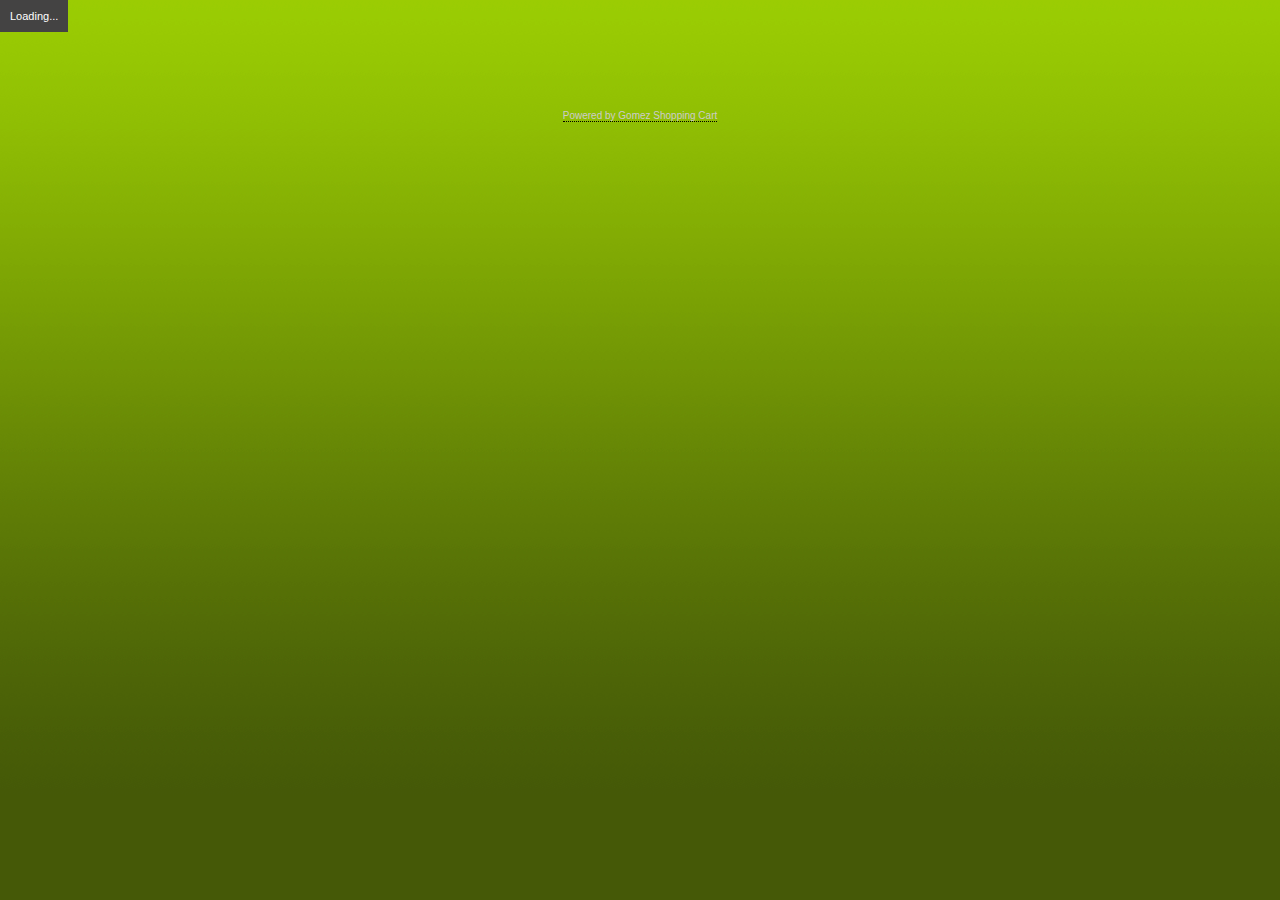
<file: admin/login.html>
<!DOCTYPE html PUBLIC "-//W3C//DTD XHTML 1.0 Transitional//EN" 
"http://www.w3.org/TR/xhtml1/DTD/xhtml1-transitional.dtd">
<html xmlns="http://www.w3.org/1999/xhtml">
<head>
<meta http-equiv="Content-Type" content="text/html; charset=utf-8" />
<title>PHP ajax Login form using Jquery</title>
<script type="text/javascript" src="jquery.js"></script>
<script type="text/javascript" src="login.js"></script>
<link href="login.css" rel="stylesheet" media="all" />
</head>
<body>
<div id="wait"></div>
<div id="wrapper"></div>
<div id="footer">
<a href="http://www.gomezstudio.com/">Powered by Gomez Shopping Cart</a>
</div>
</body>
</html>
</file>
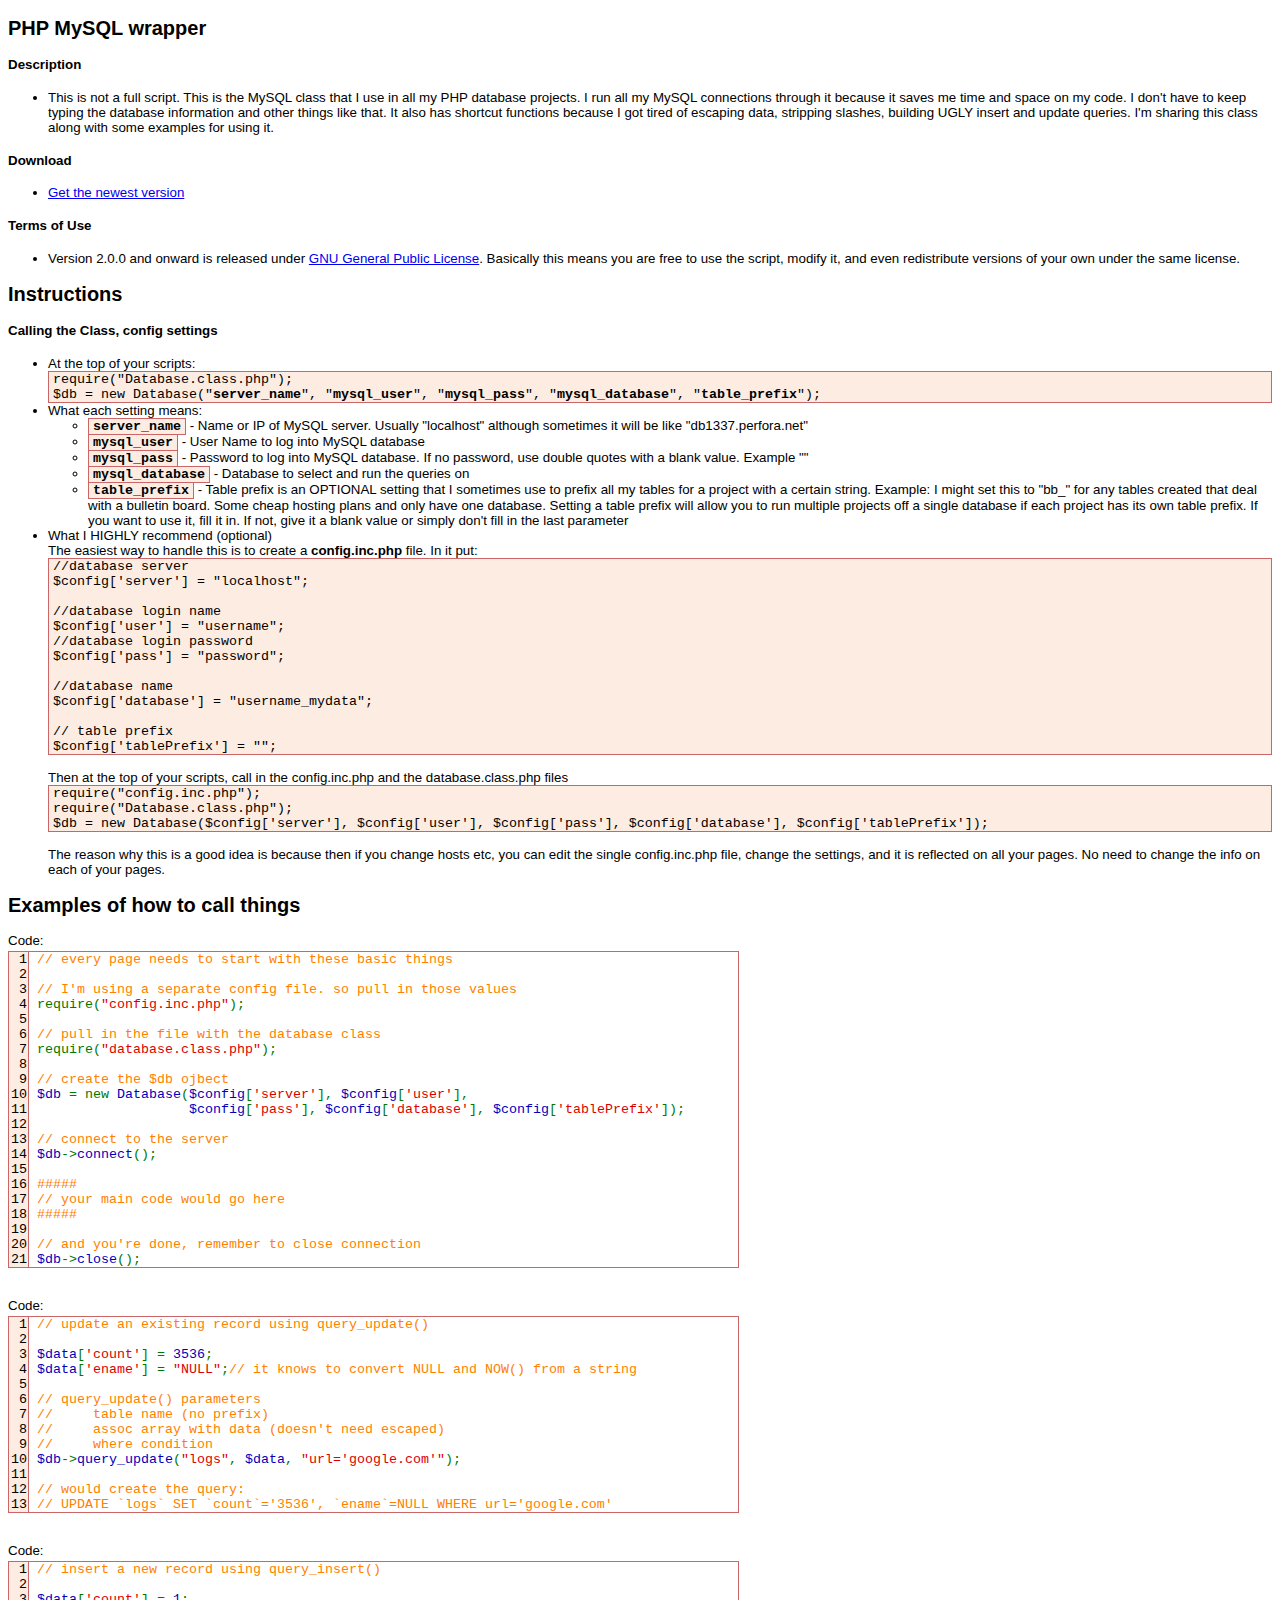
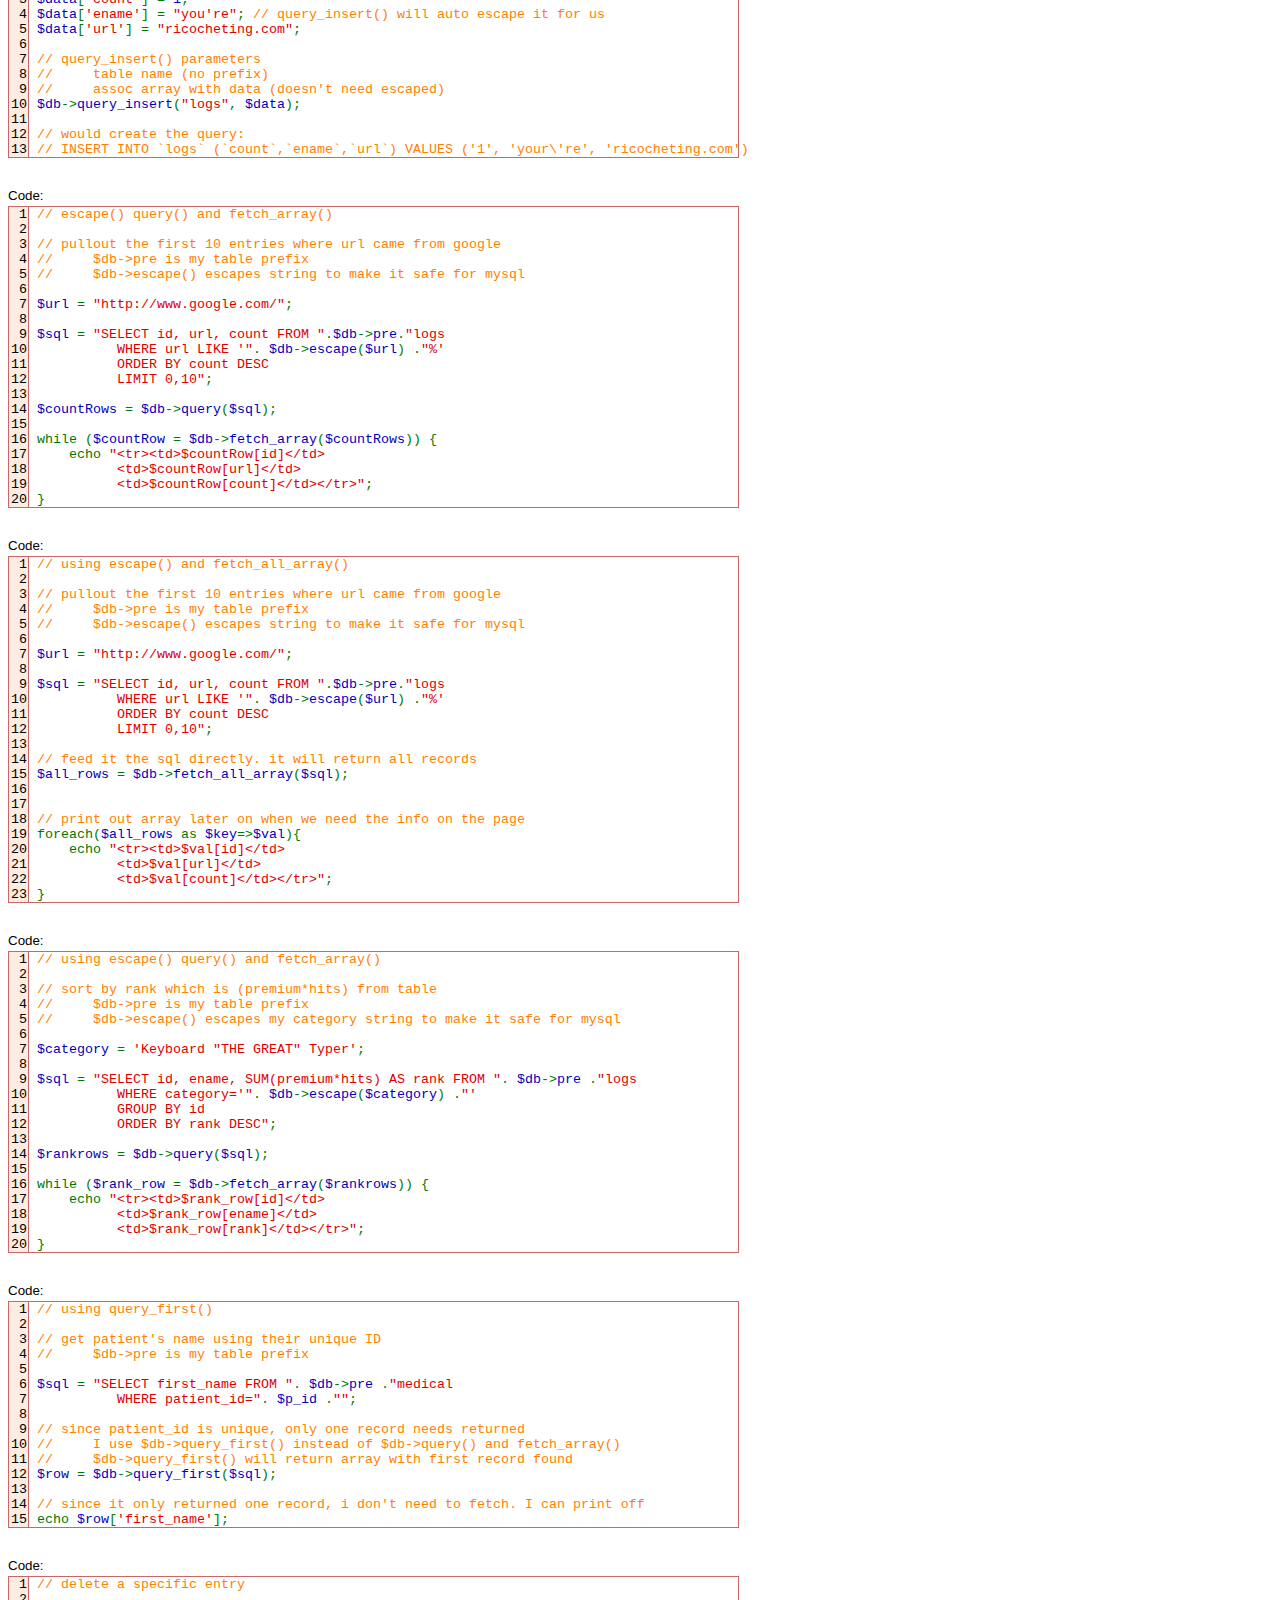
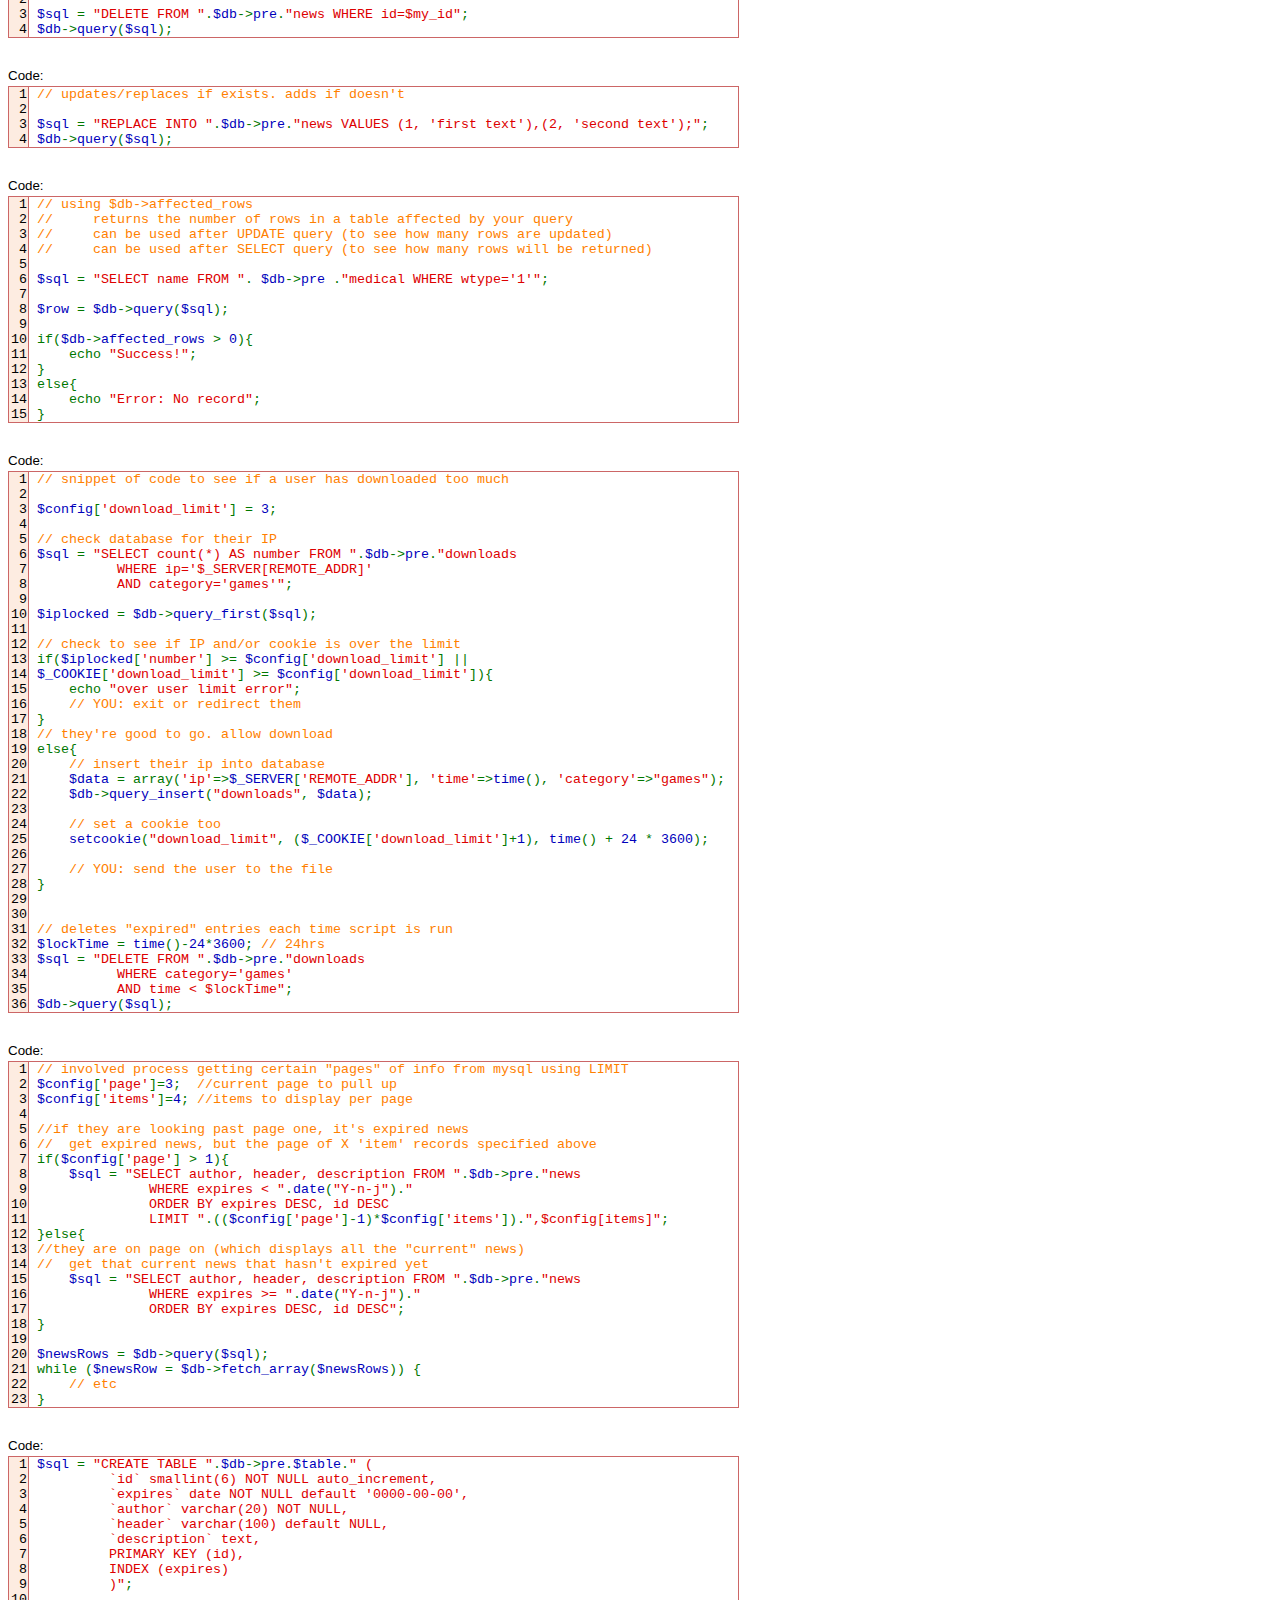
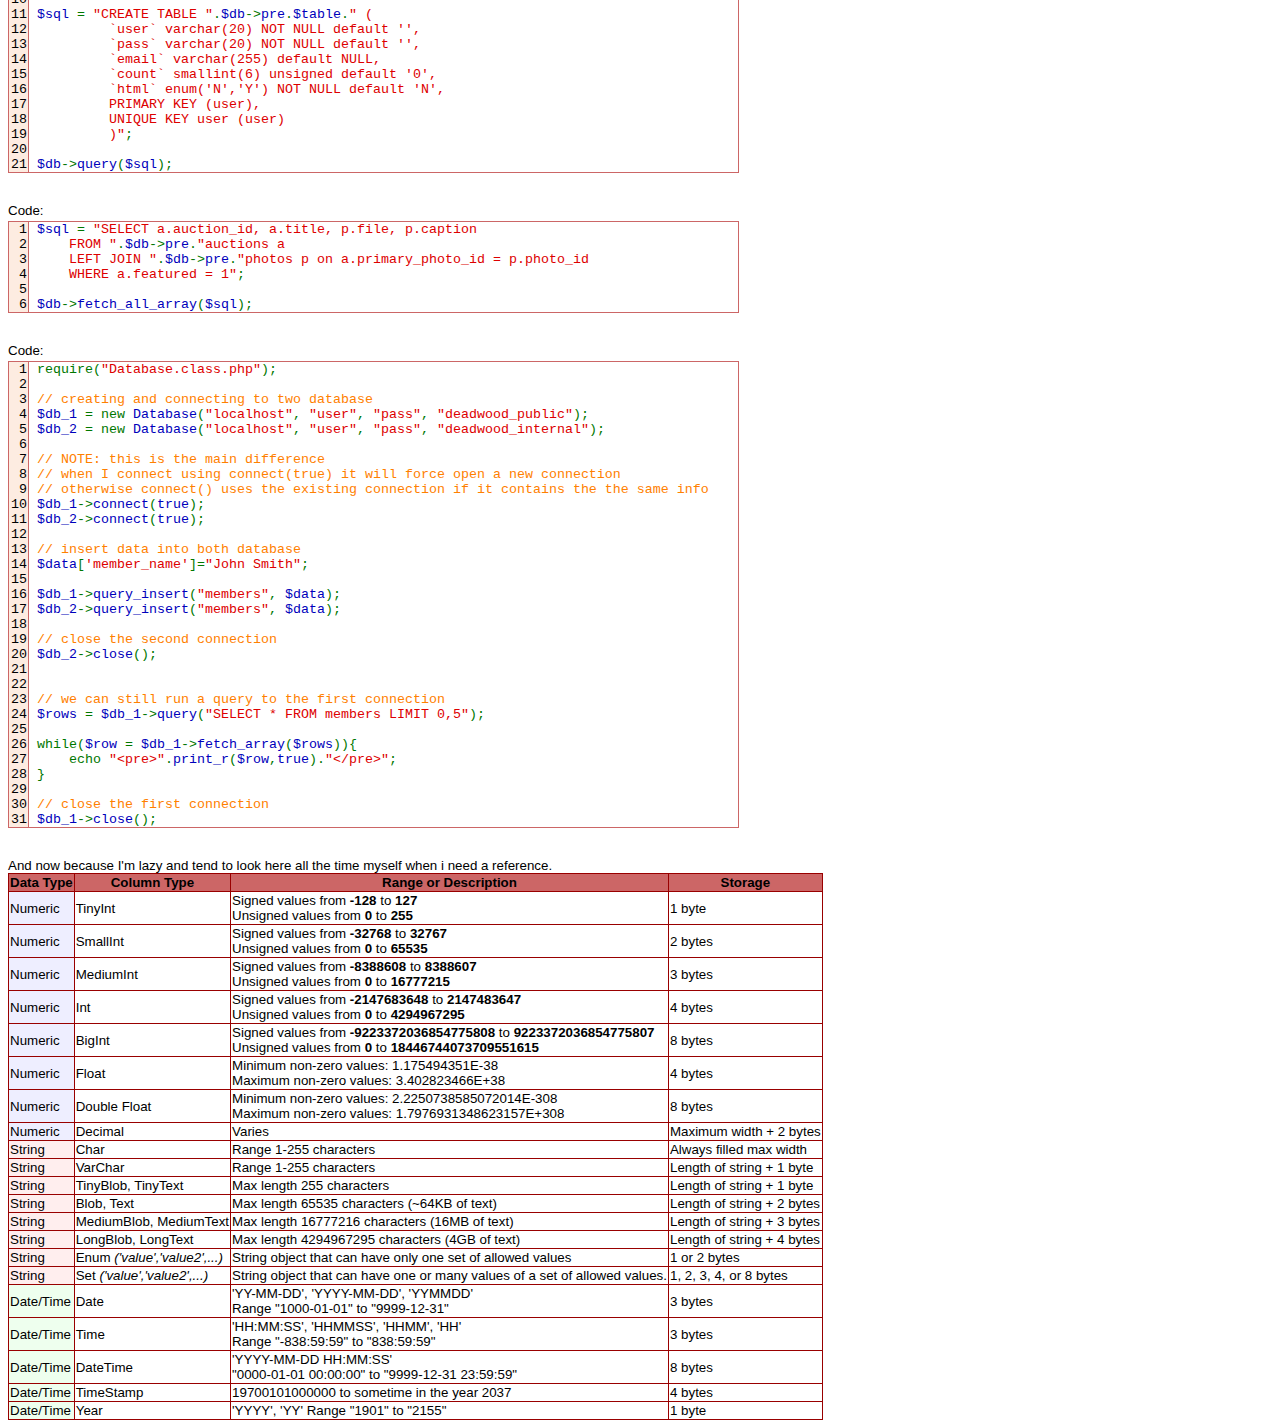
<file: source/examples.html>
<!DOCTYPE html PUBLIC "-//W3C//DTD XHTML 1.0 Transitional//EN" "http://www.w3.org/TR/xhtml1/DTD/xhtml1-transitional.dtd">
<html xmlns="http://www.w3.org/1999/xhtml">
<head>

<title>ricocheting.com - PHP MySQL wrapper</title>


<style type="text/css">
<!-- /* style sheet for easy layout */

body {
	font-size  :  10pt;
    color  :  black;
    font-family  :  verdana, arial, helvetica, san-serif;
    background-color  :  white;
	}

td {
	font-size : 10pt;
	/*border : 1px #eeeeee solid;*/
	}
.debut {
	border : 1px #990000 solid;
	background-color : #cc6666;
	font-weight : bold;
	font-size  :  10pt;
	}

.entry {
	background-color : white;
	border :  1px #990000 solid;
	border-collapse : collapse;
	}


.linenum{
	text-align:right;
	background:#FDECE1;
	border:1px solid #cc6666;
	padding:0px 1px 0px 1px;
	font-family:Courier New, Courier;
	float:left;
	width:17px;
	margin:3px 0px 30px 0px;
	}

.linetext{
	width:700px;
	text-align:left;
	background:white;
	border:1px solid #cc6666;
	border-left:0px;
	padding:0px 1px 0px 8px;
	font-family:Courier New, Courier;
	float:left;
	margin:3px 0px 30px 0px;
	}

code	{/* safari/konq hack */
	font-family:Courier New, Courier;
}

br.clear	{
	clear:both;
}


.code {
	background:#FDECE1;
	border:1px solid #cc6666;
	padding:0px 4px 0px 4px;
	font-family:Courier New, Courier;
	font-size:10pt;
	}

// -->
</style>


</head>
<body>



<div class="pageMain">
<!-- START main content -->
<h2 class="shout">PHP MySQL wrapper</h2>


<a name="description"><h4>Description</h4></a>
<ul class="nospace">
	<li>This is not a full script. This is the MySQL class that I use in all my PHP database projects. I run all my MySQL connections through it because it saves me time and space on my code. I don't have to keep typing the database information and other things like that. It also has shortcut functions because I got tired of escaping data, stripping slashes, building UGLY insert and update queries. I'm sharing this class along with some examples for using it.</li>
</ul>



<a name="files"><h4>Download</h4></a>
<ul>
	<li><a href="http://www.ricocheting.com/scripts/php_mysql_wrapper.php">Get the newest version</a></li>
</ul>


<a name="terms"><h4>Terms of Use</h4></a>
<ul>
	<li>Version 2.0.0 and onward is released under <a href="http://www.gnu.org/licenses/">GNU General Public License</a>. Basically this means you are free to use the script, modify it, and even redistribute versions of your own under the same license.</li>
</ul>


<h2>Instructions</h2>


<a name="settings"><h4>Calling the Class, config settings</h4></a>
<ul>
	<li>At the top of your scripts:


<div class="code">
require("Database.class.php");<br>
$db = new Database("<b>server_name</b>", "<b>mysql_user</b>", "<b>mysql_pass</b>", "<b>mysql_database</b>", "<b>table_prefix</b>");
</div>

	</li>

	<li>What each setting means:<br>
		<ul class="nospace">
		<li><b class="code">server_name</b> - Name or IP of MySQL server. Usually "localhost" although sometimes it will be like "db1337.perfora.net"</li>
		<li><b class="code">mysql_user</b> - User Name to log into MySQL database</li>
		<li><b class="code">mysql_pass</b> - Password to log into MySQL database. If no password, use double quotes with a blank value. Example ""</li>

		<li><b class="code">mysql_database</b> - Database to select and run the queries on</li>
		<li><b class="code">table_prefix</b> - Table prefix is an OPTIONAL setting that I sometimes use to prefix all my tables for a project with a certain string. Example: I might set this to "bb_" for any tables created that deal with a bulletin board. Some cheap hosting plans and only have one database. Setting a table prefix will allow you to run multiple projects off a single database if each project has its own table prefix. If you want to use it, fill it in. If not, give it a blank value or simply don't fill in the last parameter</li>
		</ul>

	
	</li>
	<li>What I HIGHLY recommend (optional)<br>

		The easiest way to handle this is to create a <b>config.inc.php</b> file. In it put:
		<div class="code">//database server<br>
		$config['server'] = "localhost";<br><br>

		//database login name<br>
		$config['user'] = "username";<br>

		//database login password<br>
		$config['pass'] = "password";<br><br>

		//database name<br>
		$config['database'] = "username_mydata";<br><br>

		// table prefix<br>

		$config['tablePrefix'] = "";<br>
		</div><br>

		Then at the top of your scripts, call in the config.inc.php and the database.class.php files
		<div class="code">
		require("config.inc.php");<br>
		require("Database.class.php");<br>
		$db =  new Database($config['server'], $config['user'], $config['pass'], $config['database'], $config['tablePrefix']);<br>

		</div><br>

		The reason why this is a good idea is because then if you change hosts etc, you can edit the single config.inc.php file, change the settings, and it is reflected on all your pages. No need to change the info on each of your pages.


	</li>
</ul>


<h2>Examples of how to call things</h2>


Code:</br><div class="linenum">1<br />2<br />3<br />4<br />5<br />6<br />7<br />8<br />9<br />10<br />11<br />12<br />13<br />14<br />15<br />16<br />17<br />18<br />19<br />20<br />21<br /></div>

<div class="linetext"><code><span style="color: #000000">
<span style="color: #0000BB"></span><span style="color: #FF8000">//&nbsp;every&nbsp;page&nbsp;needs&nbsp;to&nbsp;start&nbsp;with&nbsp;these&nbsp;basic&nbsp;things
<br />
<br />//&nbsp;I'm&nbsp;using&nbsp;a&nbsp;separate&nbsp;config&nbsp;file.&nbsp;so&nbsp;pull&nbsp;in&nbsp;those&nbsp;values

<br /></span><span style="color: #007700">require(</span><span style="color: #DD0000">"config.inc.php"</span><span style="color: #007700">);
<br />
<br /></span><span style="color: #FF8000">//&nbsp;pull&nbsp;in&nbsp;the&nbsp;file&nbsp;with&nbsp;the&nbsp;database&nbsp;class
<br /></span><span style="color: #007700">require(</span><span style="color: #DD0000">"database.class.php"</span><span style="color: #007700">);
<br />

<br /></span><span style="color: #FF8000">//&nbsp;create&nbsp;the&nbsp;$db&nbsp;ojbect
<br /></span><span style="color: #0000BB">$db&nbsp;</span><span style="color: #007700">=&nbsp;new&nbsp;</span><span style="color: #0000BB">Database</span><span style="color: #007700">(</span><span style="color: #0000BB">$config</span><span style="color: #007700">[</span><span style="color: #DD0000">'server'</span><span style="color: #007700">],&nbsp;</span><span style="color: #0000BB">$config</span><span style="color: #007700">[</span><span style="color: #DD0000">'user'</span><span style="color: #007700">],&nbsp;

<br />&nbsp;&nbsp;&nbsp;&nbsp;&nbsp;&nbsp;&nbsp;&nbsp;&nbsp;&nbsp;&nbsp;&nbsp;&nbsp;&nbsp;&nbsp;&nbsp;&nbsp;&nbsp;&nbsp;</span><span style="color: #0000BB">$config</span><span style="color: #007700">[</span><span style="color: #DD0000">'pass'</span><span style="color: #007700">],&nbsp;</span><span style="color: #0000BB">$config</span><span style="color: #007700">[</span><span style="color: #DD0000">'database'</span><span style="color: #007700">],&nbsp;</span><span style="color: #0000BB">$config</span><span style="color: #007700">[</span><span style="color: #DD0000">'tablePrefix'</span><span style="color: #007700">]);
<br />
<br /></span><span style="color: #FF8000">//&nbsp;connect&nbsp;to&nbsp;the&nbsp;server

<br /></span><span style="color: #0000BB">$db</span><span style="color: #007700">-&gt;</span><span style="color: #0000BB">connect</span><span style="color: #007700">();
<br />
<br /></span><span style="color: #FF8000">#####
<br />//&nbsp;your&nbsp;main&nbsp;code&nbsp;would&nbsp;go&nbsp;here
<br />#####
<br />
<br />//&nbsp;and&nbsp;you're&nbsp;done,&nbsp;remember&nbsp;to&nbsp;close&nbsp;connection

<br /></span><span style="color: #0000BB">$db</span><span style="color: #007700">-&gt;</span><span style="color: #0000BB">close</span><span style="color: #007700">();</span>
</span>
</code></div>
<br class="clear" />

Code:</br><div class="linenum">1<br />2<br />3<br />4<br />5<br />6<br />7<br />8<br />9<br />10<br />11<br />12<br />13<br /></div>

<div class="linetext"><code><span style="color: #000000">
<span style="color: #0000BB"></span><span style="color: #FF8000">//&nbsp;update&nbsp;an&nbsp;existing&nbsp;record&nbsp;using&nbsp;query_update()
<br />
<br /></span><span style="color: #0000BB">$data</span><span style="color: #007700">[</span><span style="color: #DD0000">'count'</span><span style="color: #007700">]&nbsp;=&nbsp;</span><span style="color: #0000BB">3536</span><span style="color: #007700">;
<br /></span><span style="color: #0000BB">$data</span><span style="color: #007700">[</span><span style="color: #DD0000">'ename'</span><span style="color: #007700">]&nbsp;=&nbsp;</span><span style="color: #DD0000">"NULL"</span><span style="color: #007700">;</span><span style="color: #FF8000">//&nbsp;it&nbsp;knows&nbsp;to&nbsp;convert&nbsp;NULL&nbsp;and&nbsp;NOW()&nbsp;from&nbsp;a&nbsp;string

<br />
<br />//&nbsp;query_update()&nbsp;parameters
<br />//&nbsp;&nbsp;&nbsp;&nbsp;&nbsp;table&nbsp;name&nbsp;(no&nbsp;prefix)
<br />//&nbsp;&nbsp;&nbsp;&nbsp;&nbsp;assoc&nbsp;array&nbsp;with&nbsp;data&nbsp;(doesn't&nbsp;need&nbsp;escaped)

<br />//&nbsp;&nbsp;&nbsp;&nbsp;&nbsp;where&nbsp;condition
<br /></span><span style="color: #0000BB">$db</span><span style="color: #007700">-&gt;</span><span style="color: #0000BB">query_update</span><span style="color: #007700">(</span><span style="color: #DD0000">"logs"</span><span style="color: #007700">,&nbsp;</span><span style="color: #0000BB">$data</span><span style="color: #007700">,&nbsp;</span><span style="color: #DD0000">"url='google.com'"</span><span style="color: #007700">);
<br />
<br /></span><span style="color: #FF8000">//&nbsp;would&nbsp;create&nbsp;the&nbsp;query:

<br />//&nbsp;UPDATE&nbsp;`logs`&nbsp;SET&nbsp;`count`='3536',&nbsp;`ename`=NULL&nbsp;WHERE&nbsp;url='google.com'</span>
</span>
</code></div>
<br class="clear" />

Code:</br><div class="linenum">1<br />2<br />3<br />4<br />5<br />6<br />7<br />8<br />9<br />10<br />11<br />12<br />13<br /></div>

<div class="linetext"><code><span style="color: #000000">
<span style="color: #0000BB"></span><span style="color: #FF8000">//&nbsp;insert&nbsp;a&nbsp;new&nbsp;record&nbsp;using&nbsp;query_insert()
<br />
<br /></span><span style="color: #0000BB">$data</span><span style="color: #007700">[</span><span style="color: #DD0000">'count'</span><span style="color: #007700">]&nbsp;=&nbsp;</span><span style="color: #0000BB">1</span><span style="color: #007700">;
<br /></span><span style="color: #0000BB">$data</span><span style="color: #007700">[</span><span style="color: #DD0000">'ename'</span><span style="color: #007700">]&nbsp;=&nbsp;</span><span style="color: #DD0000">"you're"</span><span style="color: #007700">;&nbsp;</span><span style="color: #FF8000">//&nbsp;query_insert()&nbsp;will&nbsp;auto&nbsp;escape&nbsp;it&nbsp;for&nbsp;us

<br /></span><span style="color: #0000BB">$data</span><span style="color: #007700">[</span><span style="color: #DD0000">'url'</span><span style="color: #007700">]&nbsp;=&nbsp;</span><span style="color: #DD0000">"ricocheting.com"</span><span style="color: #007700">;
<br />
<br /></span><span style="color: #FF8000">//&nbsp;query_insert()&nbsp;parameters
<br />//&nbsp;&nbsp;&nbsp;&nbsp;&nbsp;table&nbsp;name&nbsp;(no&nbsp;prefix)
<br />//&nbsp;&nbsp;&nbsp;&nbsp;&nbsp;assoc&nbsp;array&nbsp;with&nbsp;data&nbsp;(doesn't&nbsp;need&nbsp;escaped)

<br /></span><span style="color: #0000BB">$db</span><span style="color: #007700">-&gt;</span><span style="color: #0000BB">query_insert</span><span style="color: #007700">(</span><span style="color: #DD0000">"logs"</span><span style="color: #007700">,&nbsp;</span><span style="color: #0000BB">$data</span><span style="color: #007700">);
<br />
<br /></span><span style="color: #FF8000">//&nbsp;would&nbsp;create&nbsp;the&nbsp;query:
<br />//&nbsp;INSERT&nbsp;INTO&nbsp;`logs`&nbsp;(`count`,`ename`,`url`)&nbsp;VALUES&nbsp;('1',&nbsp;'your\'re',&nbsp;'ricocheting.com')</span>

</span>
</code></div>
<br class="clear" />

Code:</br><div class="linenum">1<br />2<br />3<br />4<br />5<br />6<br />7<br />8<br />9<br />10<br />11<br />12<br />13<br />14<br />15<br />16<br />17<br />18<br />19<br />20<br /></div>

<div class="linetext"><code><span style="color: #000000">
<span style="color: #0000BB"></span><span style="color: #FF8000">//&nbsp;escape()&nbsp;query()&nbsp;and&nbsp;fetch_array()
<br />
<br />//&nbsp;pullout&nbsp;the&nbsp;first&nbsp;10&nbsp;entries&nbsp;where&nbsp;url&nbsp;came&nbsp;from&nbsp;google

<br />//&nbsp;&nbsp;&nbsp;&nbsp;&nbsp;$db-&gt;pre&nbsp;is&nbsp;my&nbsp;table&nbsp;prefix
<br />//&nbsp;&nbsp;&nbsp;&nbsp;&nbsp;$db-&gt;escape()&nbsp;escapes&nbsp;string&nbsp;to&nbsp;make&nbsp;it&nbsp;safe&nbsp;for&nbsp;mysql

<br />
<br /></span><span style="color: #0000BB">$url&nbsp;</span><span style="color: #007700">=&nbsp;</span><span style="color: #DD0000">"http://www.google.com/"</span><span style="color: #007700">;
<br />
<br /></span><span style="color: #0000BB">$sql&nbsp;</span><span style="color: #007700">=&nbsp;</span><span style="color: #DD0000">"SELECT&nbsp;id,&nbsp;url,&nbsp;count&nbsp;FROM&nbsp;"</span><span style="color: #007700">.</span><span style="color: #0000BB">$db</span><span style="color: #007700">-&gt;</span><span style="color: #0000BB">pre</span><span style="color: #007700">.</span><span style="color: #DD0000">"logs

<br />&nbsp;&nbsp;&nbsp;&nbsp;&nbsp;&nbsp;&nbsp;&nbsp;&nbsp;&nbsp;WHERE&nbsp;url&nbsp;LIKE&nbsp;'"</span><span style="color: #007700">.&nbsp;</span><span style="color: #0000BB">$db</span><span style="color: #007700">-&gt;</span><span style="color: #0000BB">escape</span><span style="color: #007700">(</span><span style="color: #0000BB">$url</span><span style="color: #007700">)&nbsp;.</span><span style="color: #DD0000">"%'
<br />&nbsp;&nbsp;&nbsp;&nbsp;&nbsp;&nbsp;&nbsp;&nbsp;&nbsp;&nbsp;ORDER&nbsp;BY&nbsp;count&nbsp;DESC

<br />&nbsp;&nbsp;&nbsp;&nbsp;&nbsp;&nbsp;&nbsp;&nbsp;&nbsp;&nbsp;LIMIT&nbsp;0,10"</span><span style="color: #007700">;
<br />
<br /></span><span style="color: #0000BB">$countRows&nbsp;</span><span style="color: #007700">=&nbsp;</span><span style="color: #0000BB">$db</span><span style="color: #007700">-&gt;</span><span style="color: #0000BB">query</span><span style="color: #007700">(</span><span style="color: #0000BB">$sql</span><span style="color: #007700">);
<br />
<br />while&nbsp;(</span><span style="color: #0000BB">$countRow&nbsp;</span><span style="color: #007700">=&nbsp;</span><span style="color: #0000BB">$db</span><span style="color: #007700">-&gt;</span><span style="color: #0000BB">fetch_array</span><span style="color: #007700">(</span><span style="color: #0000BB">$countRows</span><span style="color: #007700">))&nbsp;{

<br />&nbsp;&nbsp;&nbsp;&nbsp;echo&nbsp;</span><span style="color: #DD0000">"&lt;tr&gt;&lt;td&gt;$countRow[id]&lt;/td&gt;
<br />&nbsp;&nbsp;&nbsp;&nbsp;&nbsp;&nbsp;&nbsp;&nbsp;&nbsp;&nbsp;&lt;td&gt;$countRow[url]&lt;/td&gt;
<br />&nbsp;&nbsp;&nbsp;&nbsp;&nbsp;&nbsp;&nbsp;&nbsp;&nbsp;&nbsp;&lt;td&gt;$countRow[count]&lt;/td&gt;&lt;/tr&gt;"</span><span style="color: #007700">;

<br />}</span>
</span>
</code></div>
<br class="clear" />

Code:</br><div class="linenum">1<br />2<br />3<br />4<br />5<br />6<br />7<br />8<br />9<br />10<br />11<br />12<br />13<br />14<br />15<br />16<br />17<br />18<br />19<br />20<br />21<br />22<br />23<br /></div>

<div class="linetext"><code><span style="color: #000000">
<span style="color: #0000BB"></span><span style="color: #FF8000">//&nbsp;using&nbsp;escape()&nbsp;and&nbsp;fetch_all_array()
<br />
<br />//&nbsp;pullout&nbsp;the&nbsp;first&nbsp;10&nbsp;entries&nbsp;where&nbsp;url&nbsp;came&nbsp;from&nbsp;google

<br />//&nbsp;&nbsp;&nbsp;&nbsp;&nbsp;$db-&gt;pre&nbsp;is&nbsp;my&nbsp;table&nbsp;prefix
<br />//&nbsp;&nbsp;&nbsp;&nbsp;&nbsp;$db-&gt;escape()&nbsp;escapes&nbsp;string&nbsp;to&nbsp;make&nbsp;it&nbsp;safe&nbsp;for&nbsp;mysql

<br />
<br /></span><span style="color: #0000BB">$url&nbsp;</span><span style="color: #007700">=&nbsp;</span><span style="color: #DD0000">"http://www.google.com/"</span><span style="color: #007700">;
<br />
<br /></span><span style="color: #0000BB">$sql&nbsp;</span><span style="color: #007700">=&nbsp;</span><span style="color: #DD0000">"SELECT&nbsp;id,&nbsp;url,&nbsp;count&nbsp;FROM&nbsp;"</span><span style="color: #007700">.</span><span style="color: #0000BB">$db</span><span style="color: #007700">-&gt;</span><span style="color: #0000BB">pre</span><span style="color: #007700">.</span><span style="color: #DD0000">"logs

<br />&nbsp;&nbsp;&nbsp;&nbsp;&nbsp;&nbsp;&nbsp;&nbsp;&nbsp;&nbsp;WHERE&nbsp;url&nbsp;LIKE&nbsp;'"</span><span style="color: #007700">.&nbsp;</span><span style="color: #0000BB">$db</span><span style="color: #007700">-&gt;</span><span style="color: #0000BB">escape</span><span style="color: #007700">(</span><span style="color: #0000BB">$url</span><span style="color: #007700">)&nbsp;.</span><span style="color: #DD0000">"%'
<br />&nbsp;&nbsp;&nbsp;&nbsp;&nbsp;&nbsp;&nbsp;&nbsp;&nbsp;&nbsp;ORDER&nbsp;BY&nbsp;count&nbsp;DESC

<br />&nbsp;&nbsp;&nbsp;&nbsp;&nbsp;&nbsp;&nbsp;&nbsp;&nbsp;&nbsp;LIMIT&nbsp;0,10"</span><span style="color: #007700">;
<br />
<br /></span><span style="color: #FF8000">//&nbsp;feed&nbsp;it&nbsp;the&nbsp;sql&nbsp;directly.&nbsp;it&nbsp;will&nbsp;return&nbsp;all&nbsp;records
<br /></span><span style="color: #0000BB">$all_rows&nbsp;</span><span style="color: #007700">=&nbsp;</span><span style="color: #0000BB">$db</span><span style="color: #007700">-&gt;</span><span style="color: #0000BB">fetch_all_array</span><span style="color: #007700">(</span><span style="color: #0000BB">$sql</span><span style="color: #007700">);

<br />
<br />
<br /></span><span style="color: #FF8000">//&nbsp;print&nbsp;out&nbsp;array&nbsp;later&nbsp;on&nbsp;when&nbsp;we&nbsp;need&nbsp;the&nbsp;info&nbsp;on&nbsp;the&nbsp;page
<br /></span><span style="color: #007700">foreach(</span><span style="color: #0000BB">$all_rows&nbsp;</span><span style="color: #007700">as&nbsp;</span><span style="color: #0000BB">$key</span><span style="color: #007700">=&gt;</span><span style="color: #0000BB">$val</span><span style="color: #007700">){

<br />&nbsp;&nbsp;&nbsp;&nbsp;echo&nbsp;</span><span style="color: #DD0000">"&lt;tr&gt;&lt;td&gt;$val[id]&lt;/td&gt;
<br />&nbsp;&nbsp;&nbsp;&nbsp;&nbsp;&nbsp;&nbsp;&nbsp;&nbsp;&nbsp;&lt;td&gt;$val[url]&lt;/td&gt;
<br />&nbsp;&nbsp;&nbsp;&nbsp;&nbsp;&nbsp;&nbsp;&nbsp;&nbsp;&nbsp;&lt;td&gt;$val[count]&lt;/td&gt;&lt;/tr&gt;"</span><span style="color: #007700">;

<br />}</span>
</span>
</code></div>
<br class="clear" />

Code:</br><div class="linenum">1<br />2<br />3<br />4<br />5<br />6<br />7<br />8<br />9<br />10<br />11<br />12<br />13<br />14<br />15<br />16<br />17<br />18<br />19<br />20<br /></div>

<div class="linetext"><code><span style="color: #000000">
<span style="color: #0000BB"></span><span style="color: #FF8000">//&nbsp;using&nbsp;escape()&nbsp;query()&nbsp;and&nbsp;fetch_array()
<br />
<br />//&nbsp;sort&nbsp;by&nbsp;rank&nbsp;which&nbsp;is&nbsp;(premium*hits)&nbsp;from&nbsp;table

<br />//&nbsp;&nbsp;&nbsp;&nbsp;&nbsp;$db-&gt;pre&nbsp;is&nbsp;my&nbsp;table&nbsp;prefix
<br />//&nbsp;&nbsp;&nbsp;&nbsp;&nbsp;$db-&gt;escape()&nbsp;escapes&nbsp;my&nbsp;category&nbsp;string&nbsp;to&nbsp;make&nbsp;it&nbsp;safe&nbsp;for&nbsp;mysql

<br />
<br /></span><span style="color: #0000BB">$category&nbsp;</span><span style="color: #007700">=&nbsp;</span><span style="color: #DD0000">'Keyboard&nbsp;"THE&nbsp;GREAT"&nbsp;Typer'</span><span style="color: #007700">;
<br />
<br /></span><span style="color: #0000BB">$sql&nbsp;</span><span style="color: #007700">=&nbsp;</span><span style="color: #DD0000">"SELECT&nbsp;id,&nbsp;ename,&nbsp;SUM(premium*hits)&nbsp;AS&nbsp;rank&nbsp;FROM&nbsp;"</span><span style="color: #007700">.&nbsp;</span><span style="color: #0000BB">$db</span><span style="color: #007700">-&gt;</span><span style="color: #0000BB">pre&nbsp;</span><span style="color: #007700">.</span><span style="color: #DD0000">"logs

<br />&nbsp;&nbsp;&nbsp;&nbsp;&nbsp;&nbsp;&nbsp;&nbsp;&nbsp;&nbsp;WHERE&nbsp;category='"</span><span style="color: #007700">.&nbsp;</span><span style="color: #0000BB">$db</span><span style="color: #007700">-&gt;</span><span style="color: #0000BB">escape</span><span style="color: #007700">(</span><span style="color: #0000BB">$category</span><span style="color: #007700">)&nbsp;.</span><span style="color: #DD0000">"'&nbsp;
<br />&nbsp;&nbsp;&nbsp;&nbsp;&nbsp;&nbsp;&nbsp;&nbsp;&nbsp;&nbsp;GROUP&nbsp;BY&nbsp;id&nbsp;
<br />&nbsp;&nbsp;&nbsp;&nbsp;&nbsp;&nbsp;&nbsp;&nbsp;&nbsp;&nbsp;ORDER&nbsp;BY&nbsp;rank&nbsp;DESC"</span><span style="color: #007700">;

<br />
<br /></span><span style="color: #0000BB">$rankrows&nbsp;</span><span style="color: #007700">=&nbsp;</span><span style="color: #0000BB">$db</span><span style="color: #007700">-&gt;</span><span style="color: #0000BB">query</span><span style="color: #007700">(</span><span style="color: #0000BB">$sql</span><span style="color: #007700">);
<br />
<br />while&nbsp;(</span><span style="color: #0000BB">$rank_row&nbsp;</span><span style="color: #007700">=&nbsp;</span><span style="color: #0000BB">$db</span><span style="color: #007700">-&gt;</span><span style="color: #0000BB">fetch_array</span><span style="color: #007700">(</span><span style="color: #0000BB">$rankrows</span><span style="color: #007700">))&nbsp;{

<br />&nbsp;&nbsp;&nbsp;&nbsp;echo&nbsp;</span><span style="color: #DD0000">"&lt;tr&gt;&lt;td&gt;$rank_row[id]&lt;/td&gt;
<br />&nbsp;&nbsp;&nbsp;&nbsp;&nbsp;&nbsp;&nbsp;&nbsp;&nbsp;&nbsp;&lt;td&gt;$rank_row[ename]&lt;/td&gt;
<br />&nbsp;&nbsp;&nbsp;&nbsp;&nbsp;&nbsp;&nbsp;&nbsp;&nbsp;&nbsp;&lt;td&gt;$rank_row[rank]&lt;/td&gt;&lt;/tr&gt;"</span><span style="color: #007700">;

<br />}</span>
</span>
</code></div>
<br class="clear" />

Code:</br><div class="linenum">1<br />2<br />3<br />4<br />5<br />6<br />7<br />8<br />9<br />10<br />11<br />12<br />13<br />14<br />15<br /></div>

<div class="linetext"><code><span style="color: #000000">
<span style="color: #0000BB"></span><span style="color: #FF8000">//&nbsp;using&nbsp;query_first()&nbsp;
<br />
<br />//&nbsp;get&nbsp;patient's&nbsp;name&nbsp;using&nbsp;their&nbsp;unique&nbsp;ID
<br />//&nbsp;&nbsp;&nbsp;&nbsp;&nbsp;$db-&gt;pre&nbsp;is&nbsp;my&nbsp;table&nbsp;prefix

<br />
<br /></span><span style="color: #0000BB">$sql&nbsp;</span><span style="color: #007700">=&nbsp;</span><span style="color: #DD0000">"SELECT&nbsp;first_name&nbsp;FROM&nbsp;"</span><span style="color: #007700">.&nbsp;</span><span style="color: #0000BB">$db</span><span style="color: #007700">-&gt;</span><span style="color: #0000BB">pre&nbsp;</span><span style="color: #007700">.</span><span style="color: #DD0000">"medical
<br />&nbsp;&nbsp;&nbsp;&nbsp;&nbsp;&nbsp;&nbsp;&nbsp;&nbsp;&nbsp;WHERE&nbsp;patient_id="</span><span style="color: #007700">.&nbsp;</span><span style="color: #0000BB">$p_id&nbsp;</span><span style="color: #007700">.</span><span style="color: #DD0000">""</span><span style="color: #007700">;

<br />
<br /></span><span style="color: #FF8000">//&nbsp;since&nbsp;patient_id&nbsp;is&nbsp;unique,&nbsp;only&nbsp;one&nbsp;record&nbsp;needs&nbsp;returned
<br />//&nbsp;&nbsp;&nbsp;&nbsp;&nbsp;I&nbsp;use&nbsp;$db-&gt;query_first()&nbsp;instead&nbsp;of&nbsp;$db-&gt;query()&nbsp;and&nbsp;fetch_array()

<br />//&nbsp;&nbsp;&nbsp;&nbsp;&nbsp;$db-&gt;query_first()&nbsp;will&nbsp;return&nbsp;array&nbsp;with&nbsp;first&nbsp;record&nbsp;found
<br /></span><span style="color: #0000BB">$row&nbsp;</span><span style="color: #007700">=&nbsp;</span><span style="color: #0000BB">$db</span><span style="color: #007700">-&gt;</span><span style="color: #0000BB">query_first</span><span style="color: #007700">(</span><span style="color: #0000BB">$sql</span><span style="color: #007700">);

<br />
<br /></span><span style="color: #FF8000">//&nbsp;since&nbsp;it&nbsp;only&nbsp;returned&nbsp;one&nbsp;record,&nbsp;i&nbsp;don't&nbsp;need&nbsp;to&nbsp;fetch.&nbsp;I&nbsp;can&nbsp;print&nbsp;off

<br /></span><span style="color: #007700">echo&nbsp;</span><span style="color: #0000BB">$row</span><span style="color: #007700">[</span><span style="color: #DD0000">'first_name'</span><span style="color: #007700">];</span>
</span>
</code></div>
<br class="clear" />

Code:</br><div class="linenum">1<br />2<br />3<br />4<br /></div>
<div class="linetext"><code><span style="color: #000000">

<span style="color: #0000BB"></span><span style="color: #FF8000">//&nbsp;delete&nbsp;a&nbsp;specific&nbsp;entry
<br />
<br /></span><span style="color: #0000BB">$sql&nbsp;</span><span style="color: #007700">=&nbsp;</span><span style="color: #DD0000">"DELETE&nbsp;FROM&nbsp;"</span><span style="color: #007700">.</span><span style="color: #0000BB">$db</span><span style="color: #007700">-&gt;</span><span style="color: #0000BB">pre</span><span style="color: #007700">.</span><span style="color: #DD0000">"news&nbsp;WHERE&nbsp;id=$my_id"</span><span style="color: #007700">;

<br /></span><span style="color: #0000BB">$db</span><span style="color: #007700">-&gt;</span><span style="color: #0000BB">query</span><span style="color: #007700">(</span><span style="color: #0000BB">$sql</span><span style="color: #007700">);</span>
</span>
</code></div>
<br class="clear" />

Code:</br><div class="linenum">1<br />2<br />3<br />4<br /></div>

<div class="linetext"><code><span style="color: #000000">
<span style="color: #0000BB"></span><span style="color: #FF8000">//&nbsp;updates/replaces&nbsp;if&nbsp;exists.&nbsp;adds&nbsp;if&nbsp;doesn't
<br />
<br /></span><span style="color: #0000BB">$sql&nbsp;</span><span style="color: #007700">=&nbsp;</span><span style="color: #DD0000">"REPLACE&nbsp;INTO&nbsp;"</span><span style="color: #007700">.</span><span style="color: #0000BB">$db</span><span style="color: #007700">-&gt;</span><span style="color: #0000BB">pre</span><span style="color: #007700">.</span><span style="color: #DD0000">"news&nbsp;VALUES&nbsp;(1,&nbsp;'first&nbsp;text'),(2,&nbsp;'second&nbsp;text');"</span><span style="color: #007700">;

<br /></span><span style="color: #0000BB">$db</span><span style="color: #007700">-&gt;</span><span style="color: #0000BB">query</span><span style="color: #007700">(</span><span style="color: #0000BB">$sql</span><span style="color: #007700">);</span>
</span>
</code></div>
<br class="clear" />

Code:</br><div class="linenum">1<br />2<br />3<br />4<br />5<br />6<br />7<br />8<br />9<br />10<br />11<br />12<br />13<br />14<br />15<br /></div>

<div class="linetext"><code><span style="color: #000000">
<span style="color: #0000BB"></span><span style="color: #FF8000">//&nbsp;using&nbsp;$db-&gt;affected_rows
<br />//&nbsp;&nbsp;&nbsp;&nbsp;&nbsp;returns&nbsp;the&nbsp;number&nbsp;of&nbsp;rows&nbsp;in&nbsp;a&nbsp;table&nbsp;affected&nbsp;by&nbsp;your&nbsp;query

<br />//&nbsp;&nbsp;&nbsp;&nbsp;&nbsp;can&nbsp;be&nbsp;used&nbsp;after&nbsp;UPDATE&nbsp;query&nbsp;(to&nbsp;see&nbsp;how&nbsp;many&nbsp;rows&nbsp;are&nbsp;updated)
<br />//&nbsp;&nbsp;&nbsp;&nbsp;&nbsp;can&nbsp;be&nbsp;used&nbsp;after&nbsp;SELECT&nbsp;query&nbsp;(to&nbsp;see&nbsp;how&nbsp;many&nbsp;rows&nbsp;will&nbsp;be&nbsp;returned)

<br />
<br /></span><span style="color: #0000BB">$sql&nbsp;</span><span style="color: #007700">=&nbsp;</span><span style="color: #DD0000">"SELECT&nbsp;name&nbsp;FROM&nbsp;"</span><span style="color: #007700">.&nbsp;</span><span style="color: #0000BB">$db</span><span style="color: #007700">-&gt;</span><span style="color: #0000BB">pre&nbsp;</span><span style="color: #007700">.</span><span style="color: #DD0000">"medical&nbsp;WHERE&nbsp;wtype='1'"</span><span style="color: #007700">;
<br />

<br /></span><span style="color: #0000BB">$row&nbsp;</span><span style="color: #007700">=&nbsp;</span><span style="color: #0000BB">$db</span><span style="color: #007700">-&gt;</span><span style="color: #0000BB">query</span><span style="color: #007700">(</span><span style="color: #0000BB">$sql</span><span style="color: #007700">);&nbsp;
<br />
<br />if(</span><span style="color: #0000BB">$db</span><span style="color: #007700">-&gt;</span><span style="color: #0000BB">affected_rows&nbsp;</span><span style="color: #007700">&gt;&nbsp;</span><span style="color: #0000BB">0</span><span style="color: #007700">){
<br />&nbsp;&nbsp;&nbsp;&nbsp;echo&nbsp;</span><span style="color: #DD0000">"Success!"</span><span style="color: #007700">;

<br />}
<br />else{
<br />&nbsp;&nbsp;&nbsp;&nbsp;echo&nbsp;</span><span style="color: #DD0000">"Error:&nbsp;No&nbsp;record"</span><span style="color: #007700">;
<br />}</span>
</span>
</code></div>
<br class="clear" />

Code:</br><div class="linenum">1<br />2<br />3<br />4<br />5<br />6<br />7<br />8<br />9<br />10<br />11<br />12<br />13<br />14<br />15<br />16<br />17<br />18<br />19<br />20<br />21<br />22<br />23<br />24<br />25<br />26<br />27<br />28<br />29<br />30<br />31<br />32<br />33<br />34<br />35<br />36<br /></div>

<div class="linetext"><code><span style="color: #000000">
<span style="color: #0000BB"></span><span style="color: #FF8000">//&nbsp;snippet&nbsp;of&nbsp;code&nbsp;to&nbsp;see&nbsp;if&nbsp;a&nbsp;user&nbsp;has&nbsp;downloaded&nbsp;too&nbsp;much
<br />
<br /></span><span style="color: #0000BB">$config</span><span style="color: #007700">[</span><span style="color: #DD0000">'download_limit'</span><span style="color: #007700">]&nbsp;=&nbsp;</span><span style="color: #0000BB">3</span><span style="color: #007700">;

<br />
<br /></span><span style="color: #FF8000">//&nbsp;check&nbsp;database&nbsp;for&nbsp;their&nbsp;IP
<br /></span><span style="color: #0000BB">$sql&nbsp;</span><span style="color: #007700">=&nbsp;</span><span style="color: #DD0000">"SELECT&nbsp;count(*)&nbsp;AS&nbsp;number&nbsp;FROM&nbsp;"</span><span style="color: #007700">.</span><span style="color: #0000BB">$db</span><span style="color: #007700">-&gt;</span><span style="color: #0000BB">pre</span><span style="color: #007700">.</span><span style="color: #DD0000">"downloads

<br />&nbsp;&nbsp;&nbsp;&nbsp;&nbsp;&nbsp;&nbsp;&nbsp;&nbsp;&nbsp;WHERE&nbsp;ip='$_SERVER[REMOTE_ADDR]'
<br />&nbsp;&nbsp;&nbsp;&nbsp;&nbsp;&nbsp;&nbsp;&nbsp;&nbsp;&nbsp;AND&nbsp;category='games'"</span><span style="color: #007700">;
<br />
<br /></span><span style="color: #0000BB">$iplocked&nbsp;</span><span style="color: #007700">=&nbsp;</span><span style="color: #0000BB">$db</span><span style="color: #007700">-&gt;</span><span style="color: #0000BB">query_first</span><span style="color: #007700">(</span><span style="color: #0000BB">$sql</span><span style="color: #007700">);
<br />
<br /></span><span style="color: #FF8000">//&nbsp;check&nbsp;to&nbsp;see&nbsp;if&nbsp;IP&nbsp;and/or&nbsp;cookie&nbsp;is&nbsp;over&nbsp;the&nbsp;limit

<br /></span><span style="color: #007700">if(</span><span style="color: #0000BB">$iplocked</span><span style="color: #007700">[</span><span style="color: #DD0000">'number'</span><span style="color: #007700">]&nbsp;&gt;=&nbsp;</span><span style="color: #0000BB">$config</span><span style="color: #007700">[</span><span style="color: #DD0000">'download_limit'</span><span style="color: #007700">]&nbsp;||&nbsp;
<br /></span><span style="color: #0000BB">$_COOKIE</span><span style="color: #007700">[</span><span style="color: #DD0000">'download_limit'</span><span style="color: #007700">]&nbsp;&gt;=&nbsp;</span><span style="color: #0000BB">$config</span><span style="color: #007700">[</span><span style="color: #DD0000">'download_limit'</span><span style="color: #007700">]){

<br />&nbsp;&nbsp;&nbsp;&nbsp;echo&nbsp;</span><span style="color: #DD0000">"over&nbsp;user&nbsp;limit&nbsp;error"</span><span style="color: #007700">;
<br />&nbsp;&nbsp;&nbsp;&nbsp;</span><span style="color: #FF8000">//&nbsp;YOU:&nbsp;exit&nbsp;or&nbsp;redirect&nbsp;them
<br /></span><span style="color: #007700">}
<br /></span><span style="color: #FF8000">//&nbsp;they're&nbsp;good&nbsp;to&nbsp;go.&nbsp;allow&nbsp;download

<br /></span><span style="color: #007700">else{
<br />&nbsp;&nbsp;&nbsp;&nbsp;</span><span style="color: #FF8000">//&nbsp;insert&nbsp;their&nbsp;ip&nbsp;into&nbsp;database
<br />&nbsp;&nbsp;&nbsp;&nbsp;</span><span style="color: #0000BB">$data&nbsp;</span><span style="color: #007700">=&nbsp;array(</span><span style="color: #DD0000">'ip'</span><span style="color: #007700">=&gt;</span><span style="color: #0000BB">$_SERVER</span><span style="color: #007700">[</span><span style="color: #DD0000">'REMOTE_ADDR'</span><span style="color: #007700">],&nbsp;</span><span style="color: #DD0000">'time'</span><span style="color: #007700">=&gt;</span><span style="color: #0000BB">time</span><span style="color: #007700">(),&nbsp;</span><span style="color: #DD0000">'category'</span><span style="color: #007700">=&gt;</span><span style="color: #DD0000">"games"</span><span style="color: #007700">);

<br />&nbsp;&nbsp;&nbsp;&nbsp;</span><span style="color: #0000BB">$db</span><span style="color: #007700">-&gt;</span><span style="color: #0000BB">query_insert</span><span style="color: #007700">(</span><span style="color: #DD0000">"downloads"</span><span style="color: #007700">,&nbsp;</span><span style="color: #0000BB">$data</span><span style="color: #007700">);&nbsp;
<br />
<br />&nbsp;&nbsp;&nbsp;&nbsp;</span><span style="color: #FF8000">//&nbsp;set&nbsp;a&nbsp;cookie&nbsp;too
<br />&nbsp;&nbsp;&nbsp;&nbsp;</span><span style="color: #0000BB">setcookie</span><span style="color: #007700">(</span><span style="color: #DD0000">"download_limit"</span><span style="color: #007700">,&nbsp;(</span><span style="color: #0000BB">$_COOKIE</span><span style="color: #007700">[</span><span style="color: #DD0000">'download_limit'</span><span style="color: #007700">]+</span><span style="color: #0000BB">1</span><span style="color: #007700">),&nbsp;</span><span style="color: #0000BB">time</span><span style="color: #007700">()&nbsp;+&nbsp;</span><span style="color: #0000BB">24&nbsp;</span><span style="color: #007700">*&nbsp;</span><span style="color: #0000BB">3600</span><span style="color: #007700">);

<br />
<br />&nbsp;&nbsp;&nbsp;&nbsp;</span><span style="color: #FF8000">//&nbsp;YOU:&nbsp;send&nbsp;the&nbsp;user&nbsp;to&nbsp;the&nbsp;file
<br /></span><span style="color: #007700">}
<br />
<br />
<br /></span><span style="color: #FF8000">//&nbsp;deletes&nbsp;"expired"&nbsp;entries&nbsp;each&nbsp;time&nbsp;script&nbsp;is&nbsp;run

<br /></span><span style="color: #0000BB">$lockTime&nbsp;</span><span style="color: #007700">=&nbsp;</span><span style="color: #0000BB">time</span><span style="color: #007700">()-</span><span style="color: #0000BB">24</span><span style="color: #007700">*</span><span style="color: #0000BB">3600</span><span style="color: #007700">;&nbsp;</span><span style="color: #FF8000">//&nbsp;24hrs
<br /></span><span style="color: #0000BB">$sql&nbsp;</span><span style="color: #007700">=&nbsp;</span><span style="color: #DD0000">"DELETE&nbsp;FROM&nbsp;"</span><span style="color: #007700">.</span><span style="color: #0000BB">$db</span><span style="color: #007700">-&gt;</span><span style="color: #0000BB">pre</span><span style="color: #007700">.</span><span style="color: #DD0000">"downloads

<br />&nbsp;&nbsp;&nbsp;&nbsp;&nbsp;&nbsp;&nbsp;&nbsp;&nbsp;&nbsp;WHERE&nbsp;category='games'
<br />&nbsp;&nbsp;&nbsp;&nbsp;&nbsp;&nbsp;&nbsp;&nbsp;&nbsp;&nbsp;AND&nbsp;time&nbsp;&lt;&nbsp;$lockTime"</span><span style="color: #007700">;
<br /></span><span style="color: #0000BB">$db</span><span style="color: #007700">-&gt;</span><span style="color: #0000BB">query</span><span style="color: #007700">(</span><span style="color: #0000BB">$sql</span><span style="color: #007700">);</span>
</span>
</code></div>
<br class="clear" />

Code:</br><div class="linenum">1<br />2<br />3<br />4<br />5<br />6<br />7<br />8<br />9<br />10<br />11<br />12<br />13<br />14<br />15<br />16<br />17<br />18<br />19<br />20<br />21<br />22<br />23<br /></div>

<div class="linetext"><code><span style="color: #000000">
<span style="color: #0000BB"></span><span style="color: #FF8000">//&nbsp;involved&nbsp;process&nbsp;getting&nbsp;certain&nbsp;"pages"&nbsp;of&nbsp;info&nbsp;from&nbsp;mysql&nbsp;using&nbsp;LIMIT
<br /></span><span style="color: #0000BB">$config</span><span style="color: #007700">[</span><span style="color: #DD0000">'page'</span><span style="color: #007700">]=</span><span style="color: #0000BB">3</span><span style="color: #007700">;&nbsp;&nbsp;</span><span style="color: #FF8000">//current&nbsp;page&nbsp;to&nbsp;pull&nbsp;up

<br /></span><span style="color: #0000BB">$config</span><span style="color: #007700">[</span><span style="color: #DD0000">'items'</span><span style="color: #007700">]=</span><span style="color: #0000BB">4</span><span style="color: #007700">;&nbsp;</span><span style="color: #FF8000">//items&nbsp;to&nbsp;display&nbsp;per&nbsp;page
<br />
<br />//if&nbsp;they&nbsp;are&nbsp;looking&nbsp;past&nbsp;page&nbsp;one,&nbsp;it's&nbsp;expired&nbsp;news

<br />//&nbsp;&nbsp;get&nbsp;expired&nbsp;news,&nbsp;but&nbsp;the&nbsp;page&nbsp;of&nbsp;X&nbsp;'item'&nbsp;records&nbsp;specified&nbsp;above
<br /></span><span style="color: #007700">if(</span><span style="color: #0000BB">$config</span><span style="color: #007700">[</span><span style="color: #DD0000">'page'</span><span style="color: #007700">]&nbsp;&gt;&nbsp;</span><span style="color: #0000BB">1</span><span style="color: #007700">){

<br />&nbsp;&nbsp;&nbsp;&nbsp;</span><span style="color: #0000BB">$sql&nbsp;</span><span style="color: #007700">=&nbsp;</span><span style="color: #DD0000">"SELECT&nbsp;author,&nbsp;header,&nbsp;description&nbsp;FROM&nbsp;"</span><span style="color: #007700">.</span><span style="color: #0000BB">$db</span><span style="color: #007700">-&gt;</span><span style="color: #0000BB">pre</span><span style="color: #007700">.</span><span style="color: #DD0000">"news
<br />&nbsp;&nbsp;&nbsp;&nbsp;&nbsp;&nbsp;&nbsp;&nbsp;&nbsp;&nbsp;&nbsp;&nbsp;&nbsp;&nbsp;WHERE&nbsp;expires&nbsp;&lt;&nbsp;"</span><span style="color: #007700">.</span><span style="color: #0000BB">date</span><span style="color: #007700">(</span><span style="color: #DD0000">"Y-n-j"</span><span style="color: #007700">).</span><span style="color: #DD0000">"

<br />&nbsp;&nbsp;&nbsp;&nbsp;&nbsp;&nbsp;&nbsp;&nbsp;&nbsp;&nbsp;&nbsp;&nbsp;&nbsp;&nbsp;ORDER&nbsp;BY&nbsp;expires&nbsp;DESC,&nbsp;id&nbsp;DESC
<br />&nbsp;&nbsp;&nbsp;&nbsp;&nbsp;&nbsp;&nbsp;&nbsp;&nbsp;&nbsp;&nbsp;&nbsp;&nbsp;&nbsp;LIMIT&nbsp;"</span><span style="color: #007700">.((</span><span style="color: #0000BB">$config</span><span style="color: #007700">[</span><span style="color: #DD0000">'page'</span><span style="color: #007700">]-</span><span style="color: #0000BB">1</span><span style="color: #007700">)*</span><span style="color: #0000BB">$config</span><span style="color: #007700">[</span><span style="color: #DD0000">'items'</span><span style="color: #007700">]).</span><span style="color: #DD0000">",$config[items]"</span><span style="color: #007700">;

<br />}else{
<br /></span><span style="color: #FF8000">//they&nbsp;are&nbsp;on&nbsp;page&nbsp;on&nbsp;(which&nbsp;displays&nbsp;all&nbsp;the&nbsp;"current"&nbsp;news)
<br />//&nbsp;&nbsp;get&nbsp;that&nbsp;current&nbsp;news&nbsp;that&nbsp;hasn't&nbsp;expired&nbsp;yet

<br />&nbsp;&nbsp;&nbsp;&nbsp;</span><span style="color: #0000BB">$sql&nbsp;</span><span style="color: #007700">=&nbsp;</span><span style="color: #DD0000">"SELECT&nbsp;author,&nbsp;header,&nbsp;description&nbsp;FROM&nbsp;"</span><span style="color: #007700">.</span><span style="color: #0000BB">$db</span><span style="color: #007700">-&gt;</span><span style="color: #0000BB">pre</span><span style="color: #007700">.</span><span style="color: #DD0000">"news
<br />&nbsp;&nbsp;&nbsp;&nbsp;&nbsp;&nbsp;&nbsp;&nbsp;&nbsp;&nbsp;&nbsp;&nbsp;&nbsp;&nbsp;WHERE&nbsp;expires&nbsp;&gt;=&nbsp;"</span><span style="color: #007700">.</span><span style="color: #0000BB">date</span><span style="color: #007700">(</span><span style="color: #DD0000">"Y-n-j"</span><span style="color: #007700">).</span><span style="color: #DD0000">"

<br />&nbsp;&nbsp;&nbsp;&nbsp;&nbsp;&nbsp;&nbsp;&nbsp;&nbsp;&nbsp;&nbsp;&nbsp;&nbsp;&nbsp;ORDER&nbsp;BY&nbsp;expires&nbsp;DESC,&nbsp;id&nbsp;DESC"</span><span style="color: #007700">;
<br />}
<br />
<br /></span><span style="color: #0000BB">$newsRows&nbsp;</span><span style="color: #007700">=&nbsp;</span><span style="color: #0000BB">$db</span><span style="color: #007700">-&gt;</span><span style="color: #0000BB">query</span><span style="color: #007700">(</span><span style="color: #0000BB">$sql</span><span style="color: #007700">);

<br />while&nbsp;(</span><span style="color: #0000BB">$newsRow&nbsp;</span><span style="color: #007700">=&nbsp;</span><span style="color: #0000BB">$db</span><span style="color: #007700">-&gt;</span><span style="color: #0000BB">fetch_array</span><span style="color: #007700">(</span><span style="color: #0000BB">$newsRows</span><span style="color: #007700">))&nbsp;{
<br />&nbsp;&nbsp;&nbsp;&nbsp;</span><span style="color: #FF8000">//&nbsp;etc
<br /></span><span style="color: #007700">}</span>
</span>
</code></div>

<br class="clear" />

Code:</br><div class="linenum">1<br />2<br />3<br />4<br />5<br />6<br />7<br />8<br />9<br />10<br />11<br />12<br />13<br />14<br />15<br />16<br />17<br />18<br />19<br />20<br />21<br /></div>

<div class="linetext"><code><span style="color: #000000">
<span style="color: #0000BB">$sql&nbsp;</span><span style="color: #007700">=&nbsp;</span><span style="color: #DD0000">"CREATE&nbsp;TABLE&nbsp;"</span><span style="color: #007700">.</span><span style="color: #0000BB">$db</span><span style="color: #007700">-&gt;</span><span style="color: #0000BB">pre</span><span style="color: #007700">.</span><span style="color: #0000BB">$table</span><span style="color: #007700">.</span><span style="color: #DD0000">"&nbsp;(
<br />&nbsp;&nbsp;&nbsp;&nbsp;&nbsp;&nbsp;&nbsp;&nbsp;&nbsp;`id`&nbsp;smallint(6)&nbsp;NOT&nbsp;NULL&nbsp;auto_increment,

<br />&nbsp;&nbsp;&nbsp;&nbsp;&nbsp;&nbsp;&nbsp;&nbsp;&nbsp;`expires`&nbsp;date&nbsp;NOT&nbsp;NULL&nbsp;default&nbsp;'0000-00-00',&nbsp;
<br />&nbsp;&nbsp;&nbsp;&nbsp;&nbsp;&nbsp;&nbsp;&nbsp;&nbsp;`author`&nbsp;varchar(20)&nbsp;NOT&nbsp;NULL,&nbsp;
<br />&nbsp;&nbsp;&nbsp;&nbsp;&nbsp;&nbsp;&nbsp;&nbsp;&nbsp;`header`&nbsp;varchar(100)&nbsp;default&nbsp;NULL,&nbsp;

<br />&nbsp;&nbsp;&nbsp;&nbsp;&nbsp;&nbsp;&nbsp;&nbsp;&nbsp;`description`&nbsp;text,&nbsp;
<br />&nbsp;&nbsp;&nbsp;&nbsp;&nbsp;&nbsp;&nbsp;&nbsp;&nbsp;PRIMARY&nbsp;KEY&nbsp;(id),
<br />&nbsp;&nbsp;&nbsp;&nbsp;&nbsp;&nbsp;&nbsp;&nbsp;&nbsp;INDEX&nbsp;(expires)
<br />&nbsp;&nbsp;&nbsp;&nbsp;&nbsp;&nbsp;&nbsp;&nbsp;&nbsp;)"</span><span style="color: #007700">;
<br />
<br /></span><span style="color: #0000BB">$sql&nbsp;</span><span style="color: #007700">=&nbsp;</span><span style="color: #DD0000">"CREATE&nbsp;TABLE&nbsp;"</span><span style="color: #007700">.</span><span style="color: #0000BB">$db</span><span style="color: #007700">-&gt;</span><span style="color: #0000BB">pre</span><span style="color: #007700">.</span><span style="color: #0000BB">$table</span><span style="color: #007700">.</span><span style="color: #DD0000">"&nbsp;(

<br />&nbsp;&nbsp;&nbsp;&nbsp;&nbsp;&nbsp;&nbsp;&nbsp;&nbsp;`user`&nbsp;varchar(20)&nbsp;NOT&nbsp;NULL&nbsp;default&nbsp;'',
<br />&nbsp;&nbsp;&nbsp;&nbsp;&nbsp;&nbsp;&nbsp;&nbsp;&nbsp;`pass`&nbsp;varchar(20)&nbsp;NOT&nbsp;NULL&nbsp;default&nbsp;'',
<br />&nbsp;&nbsp;&nbsp;&nbsp;&nbsp;&nbsp;&nbsp;&nbsp;&nbsp;`email`&nbsp;varchar(255)&nbsp;default&nbsp;NULL,
<br />&nbsp;&nbsp;&nbsp;&nbsp;&nbsp;&nbsp;&nbsp;&nbsp;&nbsp;`count`&nbsp;smallint(6)&nbsp;unsigned&nbsp;default&nbsp;'0',

<br />&nbsp;&nbsp;&nbsp;&nbsp;&nbsp;&nbsp;&nbsp;&nbsp;&nbsp;`html`&nbsp;enum('N','Y')&nbsp;NOT&nbsp;NULL&nbsp;default&nbsp;'N',&nbsp;
<br />&nbsp;&nbsp;&nbsp;&nbsp;&nbsp;&nbsp;&nbsp;&nbsp;&nbsp;PRIMARY&nbsp;KEY&nbsp;(user),
<br />&nbsp;&nbsp;&nbsp;&nbsp;&nbsp;&nbsp;&nbsp;&nbsp;&nbsp;UNIQUE&nbsp;KEY&nbsp;user&nbsp;(user)
<br />&nbsp;&nbsp;&nbsp;&nbsp;&nbsp;&nbsp;&nbsp;&nbsp;&nbsp;)"</span><span style="color: #007700">;
<br />

<br /></span><span style="color: #0000BB">$db</span><span style="color: #007700">-&gt;</span><span style="color: #0000BB">query</span><span style="color: #007700">(</span><span style="color: #0000BB">$sql</span><span style="color: #007700">);</span>
</span>
</code></div>
<br class="clear" />

Code:</br><div class="linenum">1<br />2<br />3<br />4<br />5<br />6<br /></div>

<div class="linetext"><code><span style="color: #000000">
<span style="color: #0000BB">$sql&nbsp;</span><span style="color: #007700">=&nbsp;</span><span style="color: #DD0000">"SELECT&nbsp;a.auction_id,&nbsp;a.title,&nbsp;p.file,&nbsp;p.caption&nbsp;
<br />&nbsp;&nbsp;&nbsp;&nbsp;FROM&nbsp;"</span><span style="color: #007700">.</span><span style="color: #0000BB">$db</span><span style="color: #007700">-&gt;</span><span style="color: #0000BB">pre</span><span style="color: #007700">.</span><span style="color: #DD0000">"auctions&nbsp;a

<br />&nbsp;&nbsp;&nbsp;&nbsp;LEFT&nbsp;JOIN&nbsp;"</span><span style="color: #007700">.</span><span style="color: #0000BB">$db</span><span style="color: #007700">-&gt;</span><span style="color: #0000BB">pre</span><span style="color: #007700">.</span><span style="color: #DD0000">"photos&nbsp;p&nbsp;on&nbsp;a.primary_photo_id&nbsp;=&nbsp;p.photo_id
<br />&nbsp;&nbsp;&nbsp;&nbsp;WHERE&nbsp;a.featured&nbsp;=&nbsp;1"</span><span style="color: #007700">;

<br />
<br /></span><span style="color: #0000BB">$db</span><span style="color: #007700">-&gt;</span><span style="color: #0000BB">fetch_all_array</span><span style="color: #007700">(</span><span style="color: #0000BB">$sql</span><span style="color: #007700">);</span>
</span>
</code></div>
<br class="clear" />

Code:</br><div class="linenum">1<br />2<br />3<br />4<br />5<br />6<br />7<br />8<br />9<br />10<br />11<br />12<br />13<br />14<br />15<br />16<br />17<br />18<br />19<br />20<br />21<br />22<br />23<br />24<br />25<br />26<br />27<br />28<br />29<br />30<br />31<br /></div>

<div class="linetext"><code><span style="color: #000000">
<span style="color: #0000BB"></span><span style="color: #007700">require(</span><span style="color: #DD0000">"Database.class.php"</span><span style="color: #007700">);<br /><br /></span><span style="color: #FF8000">//&nbsp;creating&nbsp;and&nbsp;connecting&nbsp;to&nbsp;two&nbsp;database<br /></span><span style="color: #0000BB">$db_1&nbsp;</span><span style="color: #007700">=&nbsp;new&nbsp;</span><span style="color: #0000BB">Database</span><span style="color: #007700">(</span><span style="color: #DD0000">"localhost"</span><span style="color: #007700">,&nbsp;</span><span style="color: #DD0000">"user"</span><span style="color: #007700">,&nbsp;</span><span style="color: #DD0000">"pass"</span><span style="color: #007700">,&nbsp;</span><span style="color: #DD0000">"deadwood_public"</span><span style="color: #007700">);<br /></span><span style="color: #0000BB">$db_2&nbsp;</span><span style="color: #007700">=&nbsp;new&nbsp;</span><span style="color: #0000BB">Database</span><span style="color: #007700">(</span><span style="color: #DD0000">"localhost"</span><span style="color: #007700">,&nbsp;</span><span style="color: #DD0000">"user"</span><span style="color: #007700">,&nbsp;</span><span style="color: #DD0000">"pass"</span><span style="color: #007700">,&nbsp;</span><span style="color: #DD0000">"deadwood_internal"</span><span style="color: #007700">);<br /><br /></span><span style="color: #FF8000">//&nbsp;NOTE:&nbsp;this&nbsp;is&nbsp;the&nbsp;main&nbsp;difference<br />//&nbsp;when&nbsp;I&nbsp;connect&nbsp;using&nbsp;connect(true)&nbsp;it&nbsp;will&nbsp;force&nbsp;open&nbsp;a&nbsp;new&nbsp;connection<br />//&nbsp;otherwise&nbsp;connect()&nbsp;uses&nbsp;the&nbsp;existing&nbsp;connection&nbsp;if&nbsp;it&nbsp;contains&nbsp;the&nbsp;the&nbsp;same&nbsp;info<br /></span><span style="color: #0000BB">$db_1</span><span style="color: #007700">-&gt;</span><span style="color: #0000BB">connect</span><span style="color: #007700">(</span><span style="color: #0000BB">true</span><span style="color: #007700">);<br /></span><span style="color: #0000BB">$db_2</span><span style="color: #007700">-&gt;</span><span style="color: #0000BB">connect</span><span style="color: #007700">(</span><span style="color: #0000BB">true</span><span style="color: #007700">);<br /><br /></span><span style="color: #FF8000">//&nbsp;insert&nbsp;data&nbsp;into&nbsp;both&nbsp;database<br /></span><span style="color: #0000BB">$data</span><span style="color: #007700">[</span><span style="color: #DD0000">'member_name'</span><span style="color: #007700">]=</span><span style="color: #DD0000">"John&nbsp;Smith"</span><span style="color: #007700">;<br /><br /></span><span style="color: #0000BB">$db_1</span><span style="color: #007700">-&gt;</span><span style="color: #0000BB">query_insert</span><span style="color: #007700">(</span><span style="color: #DD0000">"members"</span><span style="color: #007700">,&nbsp;</span><span style="color: #0000BB">$data</span><span style="color: #007700">);<br /></span><span style="color: #0000BB">$db_2</span><span style="color: #007700">-&gt;</span><span style="color: #0000BB">query_insert</span><span style="color: #007700">(</span><span style="color: #DD0000">"members"</span><span style="color: #007700">,&nbsp;</span><span style="color: #0000BB">$data</span><span style="color: #007700">);<br /><br /></span><span style="color: #FF8000">//&nbsp;close&nbsp;the&nbsp;second&nbsp;connection<br /></span><span style="color: #0000BB">$db_2</span><span style="color: #007700">-&gt;</span><span style="color: #0000BB">close</span><span style="color: #007700">();<br /><br /><br /></span><span style="color: #FF8000">//&nbsp;we&nbsp;can&nbsp;still&nbsp;run&nbsp;a&nbsp;query&nbsp;to&nbsp;the&nbsp;first&nbsp;connection<br /></span><span style="color: #0000BB">$rows&nbsp;</span><span style="color: #007700">=&nbsp;</span><span style="color: #0000BB">$db_1</span><span style="color: #007700">-&gt;</span><span style="color: #0000BB">query</span><span style="color: #007700">(</span><span style="color: #DD0000">"SELECT&nbsp;*&nbsp;FROM&nbsp;members&nbsp;LIMIT&nbsp;0,5"</span><span style="color: #007700">);<br /><br />while(</span><span style="color: #0000BB">$row&nbsp;</span><span style="color: #007700">=&nbsp;</span><span style="color: #0000BB">$db_1</span><span style="color: #007700">-&gt;</span><span style="color: #0000BB">fetch_array</span><span style="color: #007700">(</span><span style="color: #0000BB">$rows</span><span style="color: #007700">)){<br />&nbsp;&nbsp;&nbsp;&nbsp;echo&nbsp;</span><span style="color: #DD0000">"&lt;pre&gt;"</span><span style="color: #007700">.</span><span style="color: #0000BB">print_r</span><span style="color: #007700">(</span><span style="color: #0000BB">$row</span><span style="color: #007700">,</span><span style="color: #0000BB">true</span><span style="color: #007700">).</span><span style="color: #DD0000">"&lt;/pre&gt;"</span><span style="color: #007700">;<br />}<br /><br /></span><span style="color: #FF8000">//&nbsp;close&nbsp;the&nbsp;first&nbsp;connection<br /></span><span style="color: #0000BB">$db_1</span><span style="color: #007700">-&gt;</span><span style="color: #0000BB">close</span><span style="color: #007700">();</span>

</span>
</code></div>
<br class="clear" />



And now because I'm lazy and tend to look here all the time myself when i need a reference.<br>

<table style="border-collapse: collapse;" cellspacing="0">
<tbody><tr>
	<th class="debut">Data Type</th>
	<th class="debut">Column Type</th>
	<th class="debut">Range or Description</th>
	<th class="debut">Storage</th>
</tr>

<tr>
	<td class="entry" style="background-color: rgb(238, 238, 255);">Numeric</td>
	<td class="entry">TinyInt</td>
	<td class="entry">Signed values from <b>-128</b> to <b>127</b><br>Unsigned values from <b>0</b> to <b>255</b></td>

	<td class="entry">1 byte</td>
</tr>

<tr>
	<td class="entry" style="background-color: rgb(238, 238, 255);">Numeric</td>
	<td class="entry">SmallInt</td>
	<td class="entry">Signed values from <b>-32768</b> to <b>32767</b><br>Unsigned values from <b>0</b> to <b>65535</b></td>

	<td class="entry">2 bytes</td>
</tr>

<tr>
	<td class="entry" style="background-color: rgb(238, 238, 255);">Numeric</td>
	<td class="entry">MediumInt</td>
	<td class="entry">Signed values from <b>-8388608</b> to <b>8388607</b><br>Unsigned values from <b>0</b> to <b>16777215</b></td>

	<td class="entry">3 bytes</td>
</tr>

<tr>
	<td class="entry" style="background-color: rgb(238, 238, 255);">Numeric</td>
	<td class="entry">Int</td>
	<td class="entry">Signed values from <b>-2147683648</b> to <b>2147483647</b><br>Unsigned values from <b>0</b> to <b>4294967295</b></td>

	<td class="entry">4 bytes</td></tr>

<tr>
	<td class="entry" style="background-color: rgb(238, 238, 255);">Numeric</td>
	<td class="entry">BigInt</td>
	<td class="entry">Signed values from <b>-9223372036854775808</b> to <b>9223372036854775807</b><br>Unsigned values from <b>0</b> to <b>18446744073709551615</b></td>

	<td class="entry">8 bytes</td></tr>

<tr>
	<td class="entry" style="background-color: rgb(238, 238, 255);">Numeric</td>
	<td class="entry">Float</td>
	<td class="entry">Minimum non-zero values: 1.175494351E-38<br>Maximum non-zero values: 3.402823466E+38</td>
	<td class="entry">4 bytes</td></tr>

<tr>
	<td class="entry" style="background-color: rgb(238, 238, 255);">Numeric</td>
	<td class="entry">Double Float</td>
	<td class="entry">Minimum non-zero values: 2.2250738585072014E-308<br>Maximum non-zero values: 1.7976931348623157E+308</td>
	<td class="entry">8 bytes</td>
</tr>

<tr>
	<td class="entry" style="background-color: rgb(238, 238, 255);">Numeric</td>
	<td class="entry">Decimal</td>
	<td class="entry">Varies</td>
	<td class="entry">Maximum width + 2 bytes</td>
</tr>

<tr>
	<td class="entry" style="background-color: rgb(255, 238, 238);">String</td>

	<td class="entry">Char</td>
	<td class="entry">Range 1-255 characters</td>
	<td class="entry">Always filled max width</td></tr>

<tr>
	<td class="entry" style="background-color: rgb(255, 238, 238);">String</td>
	<td class="entry">VarChar</td>

	<td class="entry">Range 1-255 characters</td>
	<td class="entry">Length of string + 1 byte</td></tr>

<tr>
	<td class="entry" style="background-color: rgb(255, 238, 238);">String</td>
	<td class="entry">TinyBlob, TinyText</td>
	<td class="entry">Max length 255 characters</td>

	<td class="entry">Length of string + 1 byte</td></tr>

<tr>
	<td class="entry" style="background-color: rgb(255, 238, 238);">String</td>
	<td class="entry">Blob, Text</td>
	<td class="entry">Max length 65535 characters (~64KB of text)</td>
	<td class="entry">Length of string + 2 bytes</td>

</tr>

<tr>
	<td class="entry" style="background-color: rgb(255, 238, 238);">String</td>
	<td class="entry">MediumBlob, MediumText</td>
	<td class="entry">Max length 16777216 characters (16MB of text)</td>
	<td class="entry">Length of string + 3 bytes</td>
</tr>

<tr>
	<td class="entry" style="background-color: rgb(255, 238, 238);">String</td>
	<td class="entry">LongBlob, LongText</td>
	<td class="entry">Max length 4294967295 characters (4GB of text)</td>
	<td class="entry">Length of string + 4 bytes</td>
</tr>

<tr>
	<td class="entry" style="background-color: rgb(255, 238, 238);">String</td>

	<td class="entry">Enum <em>('value','value2',...)</em></td>
	<td class="entry">String object that can have only one set of allowed values</td>
	<td class="entry">1 or 2 bytes</td></tr>

<tr>
	<td class="entry" style="background-color: rgb(255, 238, 238);">String</td>
	<td class="entry">Set <em>('value','value2',...)</em></td>

	<td class="entry">String object that can have one or many values of a set of allowed values.</td>
	<td class="entry">1, 2, 3, 4, or 8 bytes</td>
</tr>

<tr>
	<td class="entry" style="background-color: rgb(238, 255, 238);">Date/Time</td>
	<td class="entry">Date</td>
	<td class="entry">'YY-MM-DD', 'YYYY-MM-DD', 'YYMMDD'<br>Range "1000-01-01" to "9999-12-31"</td>

	<td class="entry">3 bytes</td>
</tr>

<tr>
	<td class="entry" style="background-color: rgb(238, 255, 238);">Date/Time</td>
	<td class="entry">Time</td>
	<td class="entry">'HH:MM:SS', 'HHMMSS', 'HHMM', 'HH'<br>Range "-838:59:59" to "838:59:59"</td>
	<td class="entry">3 bytes</td></tr>

<tr>
	<td class="entry" style="background-color: rgb(238, 255, 238);">Date/Time</td>
	<td class="entry">DateTime</td>
	<td class="entry">'YYYY-MM-DD HH:MM:SS'<br>"0000-01-01 00:00:00" to "9999-12-31 23:59:59"</td>
	<td class="entry">8 bytes</td>
</tr>

<tr>
	<td class="entry" style="background-color: rgb(238, 255, 238);">Date/Time</td>
	<td class="entry">TimeStamp</td>
	<td class="entry">19700101000000 to sometime in the year 2037</td>
	<td class="entry">4 bytes</td>
</tr>

<tr>
	<td class="entry" style="background-color: rgb(238, 255, 238);">Date/Time</td>

	<td class="entry">Year</td>
	<td class="entry">'YYYY', 'YY' Range "1901" to "2155"</td>
	<td class="entry">1 byte</td>
</tr>
</tbody></table>
</div>


<!-- END main content -->
</div>



</body>
</html>
</file>
<file: admin/login.css>
@charset "utf-8";
/* CSS Document */
	img { border: 0;}
	html,
	body
		{
	padding:50px;
	margin:0;
	font:normal 11px/normal arial;
	color:#000;
	text-align:center;
		}
	body {
	background-color: #455907;
	background-image: url(images/tbl2.gif);
	background-repeat: repeat-x;
	}
	#wrapper
		{
	background-image: url(images/tbl1.gif);
	margin:0 auto;
	width:250px;
	text-align:left;
	padding:25px;
	background-repeat: repeat-x;
	background-color: #444343;
	color: white;
	border:solid 1px #000000;
		}
	input,textarea,select,option {
	background-color: #333333;
	color: white;
	border:solid 1px #666666;
	}
	#container
		{
	background-image: url(images/tbl1.gif);
	margin:0 auto;
	text-align:left;
	padding:25px;
	background-repeat: repeat-x;
	background-color: #444343;
	color: white;
	border:solid 1px #000000;
		}
	a
		{
			text-decoration:none;
			color:#ccc;
			border-bottom:dotted 1px #000;
		}
	a:hover
		{
			color:#000;
			border-bottom:solid 1px #000;
		}
	form
		{
			padding:15px; margin:0;
		}
	#msg
		{
		text-align:center; color:red; padding:0px 0 10px 0;
		}
	label
		{
		font-weight:bold;
		display:block;
		}
	.textfield
		{
			background:#333;
			border:solid 1px #222;
			padding:3px;
			margin:4px 0px 4px 0px;
			width:90%;
		}
	.textfield:hover,
	.textfield:focus
		{
		background:##333333;
		border:solid 1px #666666;
		color:#fff;
		}
	
	.buttonfield
		{
			background:#333;
			border:solid 1px #ddd;
			color:#ffffff;
			font:bold 11px/normal Tahoma, Verdana;
			margin-top:10px;
			padding:4px;
		}
	.buttonfield:hover,
	.buttonfield:focus
		{
			background:#000;
			border:solid 1px #fff;
			color:#fff;
		}
	#wait{
	position:absolute;
	top:0px;
	left:0px;
	color:#fff;
	padding:10px;
	background-image: url(images/tbl1.gif);
}
	#footer { padding:10px 0px; width:100%; text-align:center; font:normal 10px/normal arial; color:#666; }
	.strb
		{
			font-weight:bold;
			text-align: center;
		}
</file>
